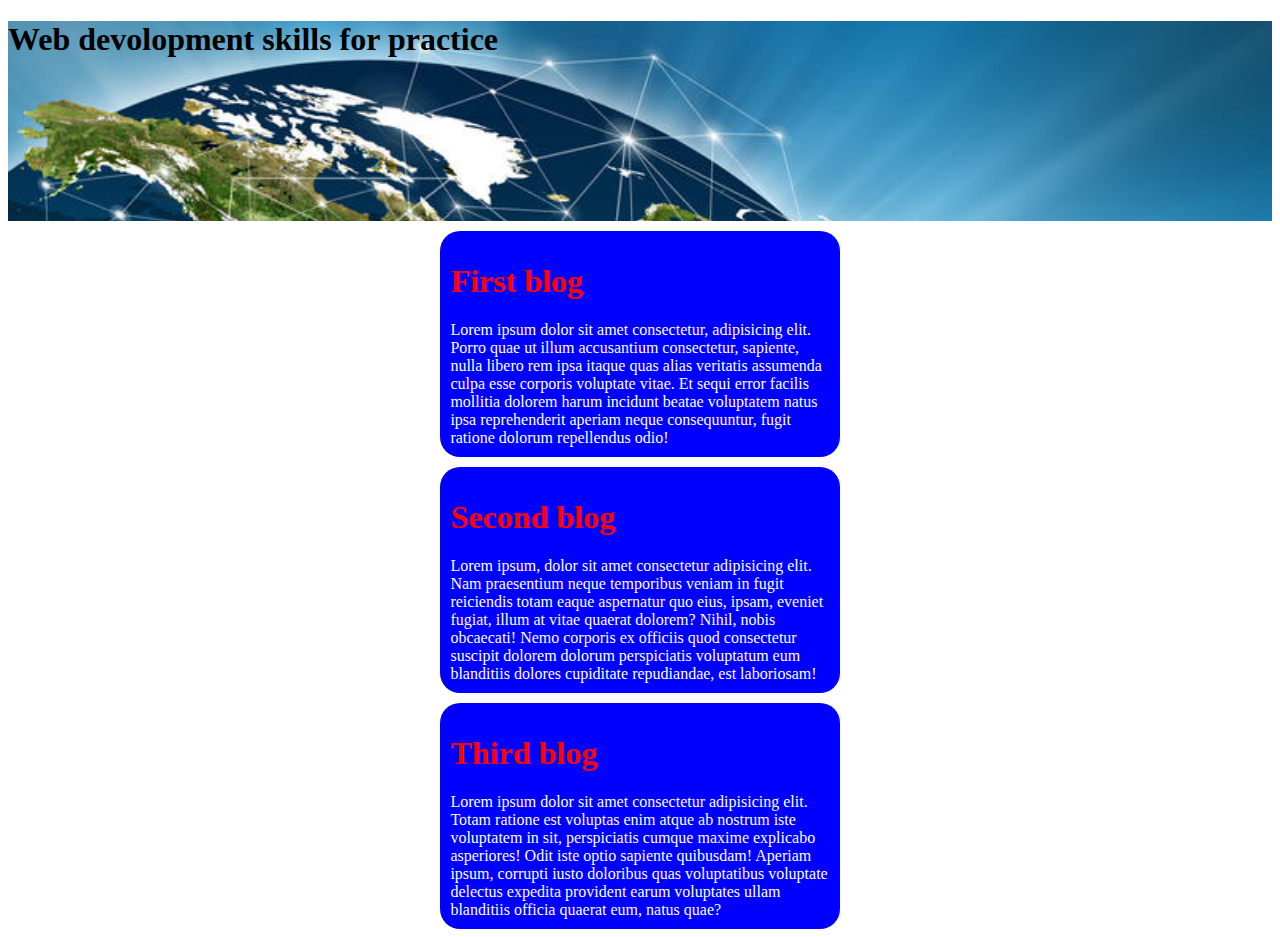
<file: index.html>
<!DOCTYPE html>
<html lang="en">
<head>
    <meta charset="UTF-8">
    <meta http-equiv="X-UA-Compatible" content="IE=edge">
    <meta name="viewport" content="width=device-width, initial-scale=1.0">
    <title>Blog</title>
    <link rel="stylesheet" href="Css folder/style.css">
</head>
<body>
    <header class="header">
        <h1>Web devolopment skills for practice</h1>
    </header>
    <div class="box-model">
        <h1 class="h1-color">First blog</h1>
        Lorem ipsum dolor sit amet consectetur, adipisicing elit. Porro quae ut illum accusantium consectetur, sapiente, nulla libero rem ipsa itaque quas alias veritatis assumenda culpa esse corporis voluptate vitae. Et sequi error facilis mollitia dolorem harum incidunt beatae voluptatem natus ipsa reprehenderit aperiam neque consequuntur, fugit ratione dolorum repellendus odio!
    </div>
    <div class="box-model">
        <h1 class="h1-color">Second blog</h1>
        Lorem ipsum, dolor sit amet consectetur adipisicing elit. Nam praesentium neque temporibus veniam in fugit reiciendis totam eaque aspernatur quo eius, ipsam, eveniet fugiat, illum at vitae quaerat dolorem? Nihil, nobis obcaecati! Nemo corporis ex officiis quod consectetur suscipit dolorem dolorum perspiciatis voluptatum eum blanditiis dolores cupiditate repudiandae, est laboriosam!</div>
    <div class="box-model">
        <h1 class="h1-color">Third blog</h1>
        Lorem ipsum dolor sit amet consectetur adipisicing elit. Totam ratione est voluptas enim atque ab nostrum iste voluptatem in sit, perspiciatis cumque maxime explicabo asperiores! Odit iste optio sapiente quibusdam! Aperiam ipsum, corrupti iusto doloribus quas voluptatibus voluptate delectus expedita provident earum voluptates ullam blanditiis officia quaerat eum, natus quae?</div>
        
</body>
</html>
</file>
<file: Css folder/style.css>
.header{
    width:100%;
    height: 200px;
  background-image: url(../Css\ folder/world.jpg.jpg);
  background-size: cover;
  background-position:top right;
}



.box-model{
    color: white;
    background-color: blue;
    border: 2px solid black;
    border-radius: 20px;
    margin: 70px  60px  40px 60px;
    /* padding-bottom: 30px; */
    /* padding-top: 40px; */
    padding:10px ;
    width: 30%;
    /* display: inline; */
    display: block;
    margin: auto;
    margin-top: 10px;
   border: none;
   box-shadow: 5px 5px 5px 4px white;
}
.h1-color{
    color: red;
}
h1:hover{
color: chartreuse;
font-size: 50px;
}
</file>
